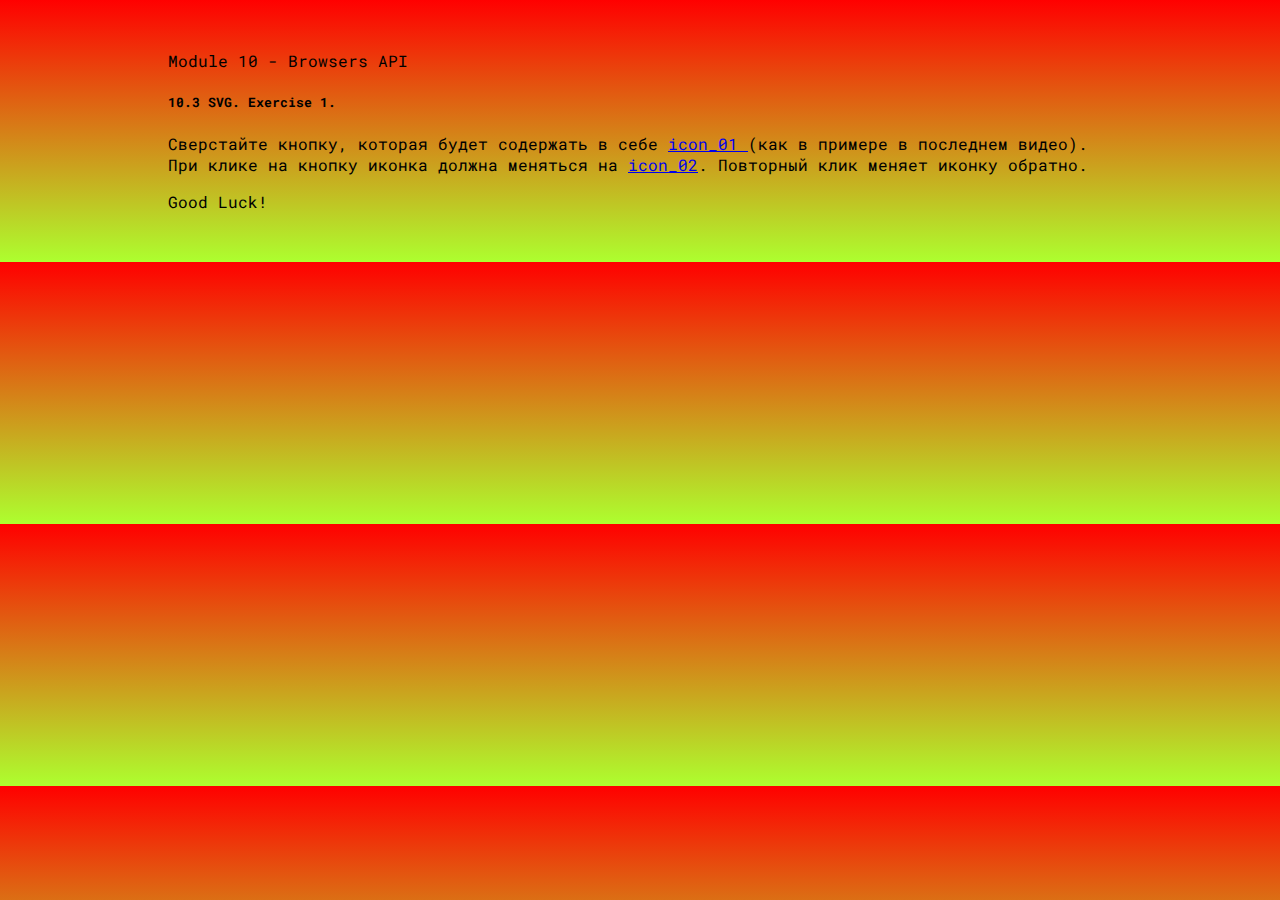
<file: 1/index.html>
<!doctype html>
<html lang="en">
<head>
    <!-- Required meta tags -->
    <meta charset="utf-8">
    <meta content="width=device-width, initial-scale=1" name="viewport">

    <!-- Bootstrap CSS -->
    <link crossorigin="anonymous" href="https://cdn.jsdelivr.net/npm/bootstrap@5.1.3/dist/css/bootstrap.min.css"
          integrity="sha384-1BmE4kWBq78iYhFldvKuhfTAU6auU8tT94WrHftjDbrCEXSU1oBoqyl2QvZ6jIW3" rel="stylesheet">
    <link href="style.css" rel="stylesheet">
    <title>Hello, world!</title>
</head>
<body>
<header class="header">
    <div class="card text-center" style="width: 80%">
        <div class="card-header">
            Module 10 - Browsers API
        </div>
        <div class="card-body">
            <h5 class="card-title">10.3 SVG. Exercise 1. </h5>
            <p class="card-text">Сверстайте кнопку, которая будет содержать в себе
                <a href="https://icons.getbootstrap.com/icons/arrow-down-left-circle/">
                    icon_01
                </a>
                (как в
                примере в последнем
                видео). При клике на кнопку иконка должна меняться на
                <a href="https://icons.getbootstrap.com/icons/arrow-down-left-circle-fill/">
                    icon_02</a>. Повторный клик меняет
                иконку обратно.
            </p>
            <!--            <a class="btn btn-primary" href="#">Go somewhere</a>-->
        </div>
        <div class="card-footer text-muted">
            Good Luck!
        </div>
    </div>
</header>


<script crossorigin="anonymous"
        integrity="sha384-QJHtvGhmr9XOIpI6YVutG+2QOK9T+ZnN4kzFN1RtK3zEFEIsxhlmWl5/YESvpZ13"
        src="https://cdn.jsdelivr.net/npm/bootstrap@5.1.3/dist/js/bootstrap.min.js">
</script>
</body>
</html>
</file>
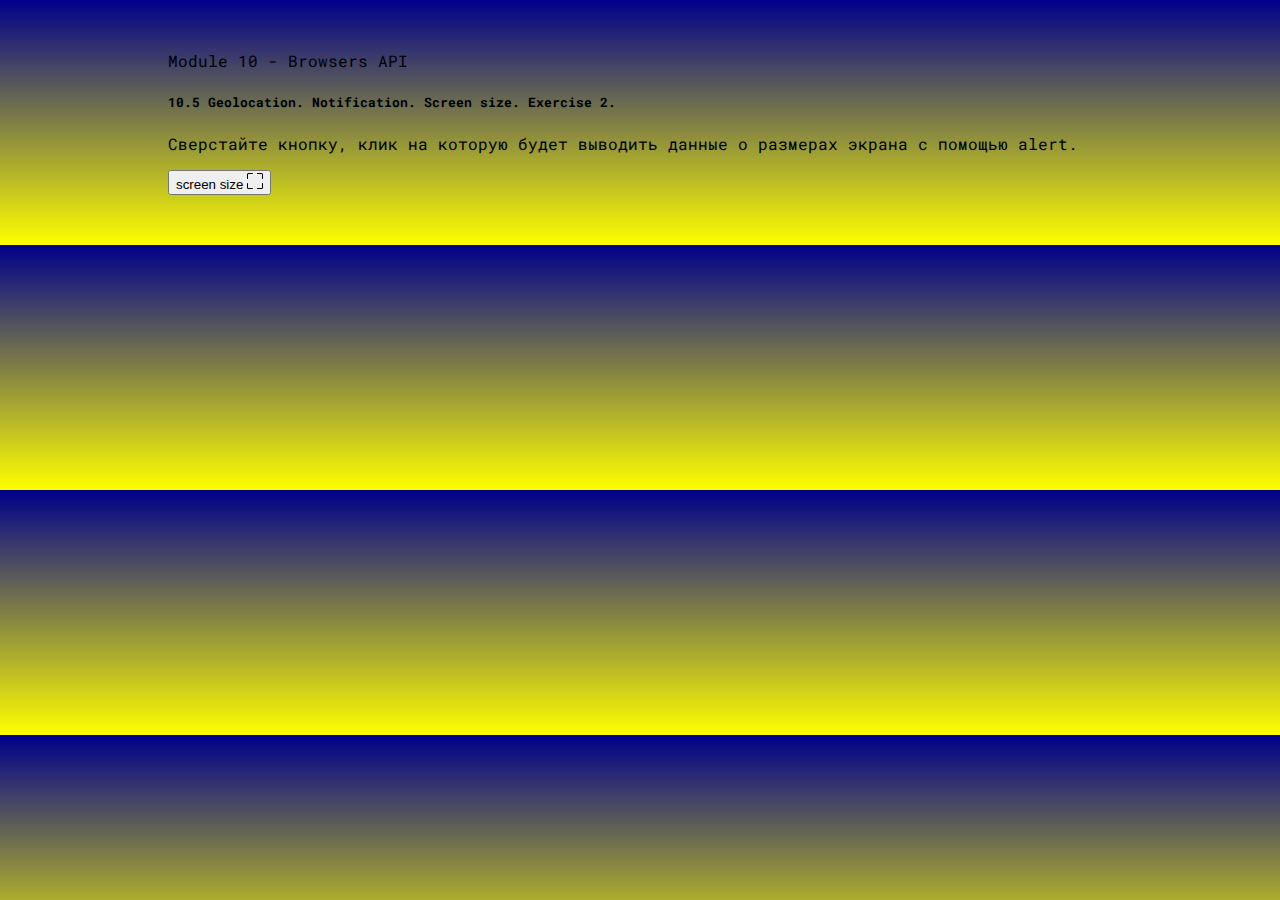
<file: 2/index.html>
<!doctype html>
<html lang="en">
<head>
    <!-- Required meta tags -->
    <meta charset="utf-8">
    <meta content="width=device-width, initial-scale=1" name="viewport">

    <!-- Bootstrap CSS -->
    <link crossorigin="anonymous" href="https://cdn.jsdelivr.net/npm/bootstrap@5.1.3/dist/css/bootstrap.min.css"
          integrity="sha384-1BmE4kWBq78iYhFldvKuhfTAU6auU8tT94WrHftjDbrCEXSU1oBoqyl2QvZ6jIW3" rel="stylesheet">
    <link href="style.css" rel="stylesheet">
    <title>Module 10 - Browsers API</title>
</head>
<body>
<header class="header">
    <div class="card text-center" style="width: 80%">
        <div class="card-header">
            Module 10 - Browsers API
        </div>
        <div class="card-body">
            <h5 class="card-title">10.5 Geolocation. Notification. Screen size. Exercise 2. </h5>
            <p class="card-text">Сверстайте кнопку, клик на которую будет выводить данные о размерах экрана с помощью
                alert.
            </p>
        </div>
        <div class="card-footer text-muted">
            <button class="btn btn-primary">
                screen size
                <svg class="bi bi-fullscreen" fill="currentColor" height="16" viewBox="0 0 16 16"
                     width="16" xmlns="http://www.w3.org/2000/svg">
                    <path d="M1.5 1a.5.5 0 0 0-.5.5v4a.5.5 0 0 1-1 0v-4A1.5 1.5 0 0 1 1.5 0h4a.5.5 0 0 1 0 1h-4zM10 .5a.5.5 0 0 1 .5-.5h4A1.5 1.5 0 0 1 16 1.5v4a.5.5 0 0 1-1 0v-4a.5.5 0 0 0-.5-.5h-4a.5.5 0 0 1-.5-.5zM.5 10a.5.5 0 0 1 .5.5v4a.5.5 0 0 0 .5.5h4a.5.5 0 0 1 0 1h-4A1.5 1.5 0 0 1 0 14.5v-4a.5.5 0 0 1 .5-.5zm15 0a.5.5 0 0 1 .5.5v4a1.5 1.5 0 0 1-1.5 1.5h-4a.5.5 0 0 1 0-1h4a.5.5 0 0 0 .5-.5v-4a.5.5 0 0 1 .5-.5z"/>
                </svg>
            </button>
        </div>
    </div>
</header>

<script src="index.js"></script>
<script crossorigin="anonymous"
        integrity="sha384-QJHtvGhmr9XOIpI6YVutG+2QOK9T+ZnN4kzFN1RtK3zEFEIsxhlmWl5/YESvpZ13"
        src="https://cdn.jsdelivr.net/npm/bootstrap@5.1.3/dist/js/bootstrap.min.js">
</script>
</body>
</html>
</file>
<file: 1/style.css>
@import url('https://fonts.googleapis.com/css2?family=Roboto+Mono:ital,wght@0,100;0,400;0,600;1,400&display=swap');

body {
    margin: 50px;
    background: linear-gradient(red, greenyellow);
    font-family: 'Roboto Mono', monospace;
}

.header {
    margin-top: 50px;
}

.card {
    width: 80%;
    margin: 0 auto;
}
</file>
<file: 2/style.css>
@import url('https://fonts.googleapis.com/css2?family=Roboto+Mono:ital,wght@0,100;0,400;0,600;1,400&display=swap');

body {
    margin: 50px;
    background: linear-gradient(darkblue, yellow);
    font-family: 'Roboto Mono', monospace;
}

.header {
    margin-top: 50px;
}

.card {
    width: 80%;
    margin: 0 auto;
}
</file>
